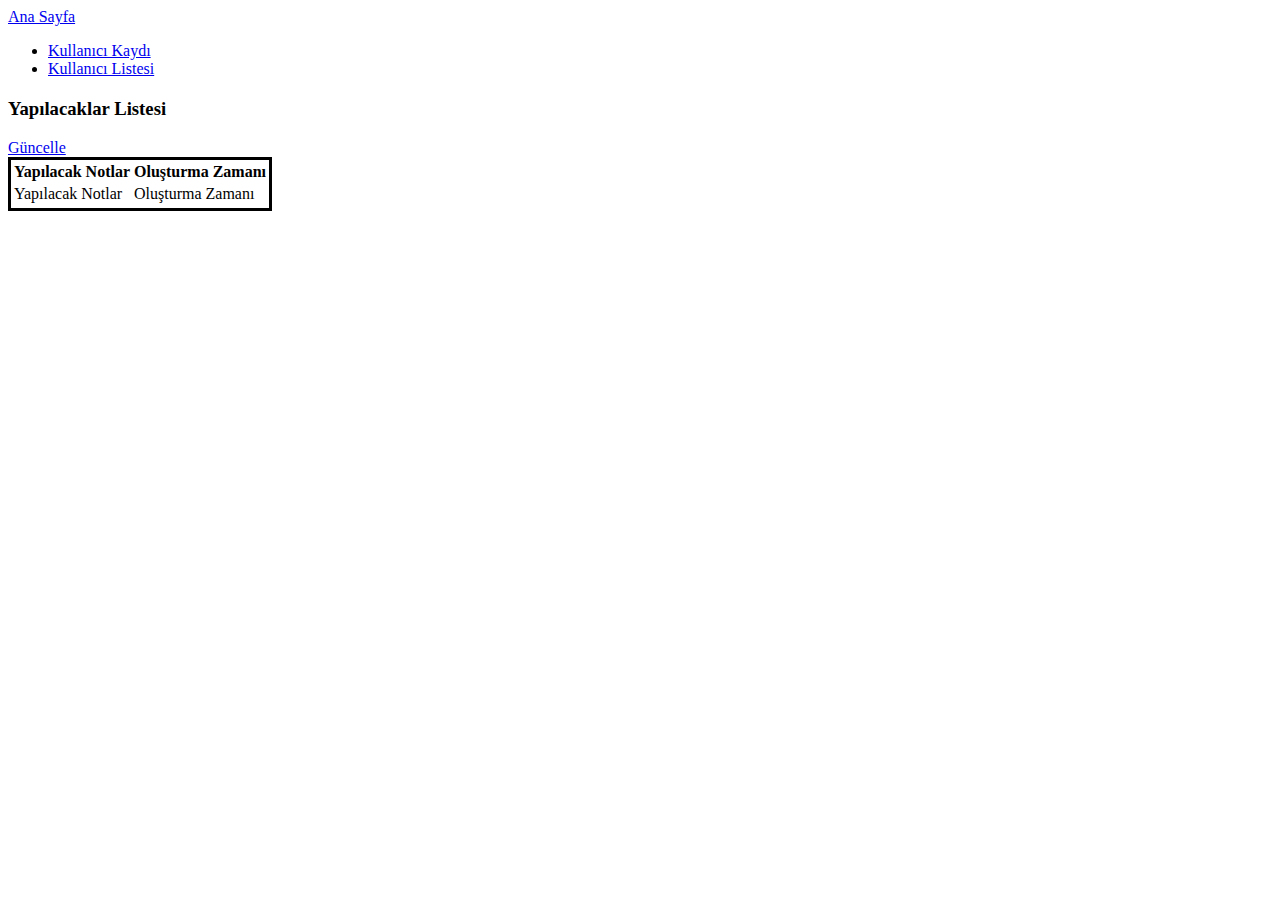
<file: src/main/resources/templates/userNote.html>
<!DOCTYPE html>
<html xmlns:th="http://www.thymeleaf.org">
<head lang="en">

    <title>Yapılacak Listesi</title>

</head>
<body>
<div class="container">
    <div th:fragment="header">
        <nav class="navbar navbar-default">
            <div class="container-fluid">
                <div class="navbar-header">
                    <a class="navbar-brand" href="#" th:href="@{/users}">Ana Sayfa</a>
                    <ul class="nav navbar-nav">
                        <li><a href="#" th:href="@{/users/addUser}">Kullanıcı Kaydı</a></li>
                        <li><a href="#" th:href="@{/users/getAll}">Kullanıcı Listesi</a></li>
                    </ul>
                </div>
            </div>
        </nav>
    </div>
</div>

<div class="container">

    <div th:each="note : ${note}" th:if="${not #lists.isEmpty(note)}">
        <h2 th:text="${note.userName}"> </h2>
        <h3>Yapılacaklar Listesi</h3>
        <table class="table table-striped" style="border: solid">
            <tr>
                <th>Yapılacak Notlar</th>
                <th>Oluşturma Zamanı</th>
            </tr>
            <tr>
                <td th:text="${note.note}" >Yapılacak Notlar</td>
                <td th:text="${note.createDate}">Oluşturma Zamanı</td>
            </tr>
            <tr><a href="#" th:href="@{/users/editNote(id=${note.id})}">Güncelle</a></tr>
        </table>

    </div>
</div>

</body>
</html>
</file>
